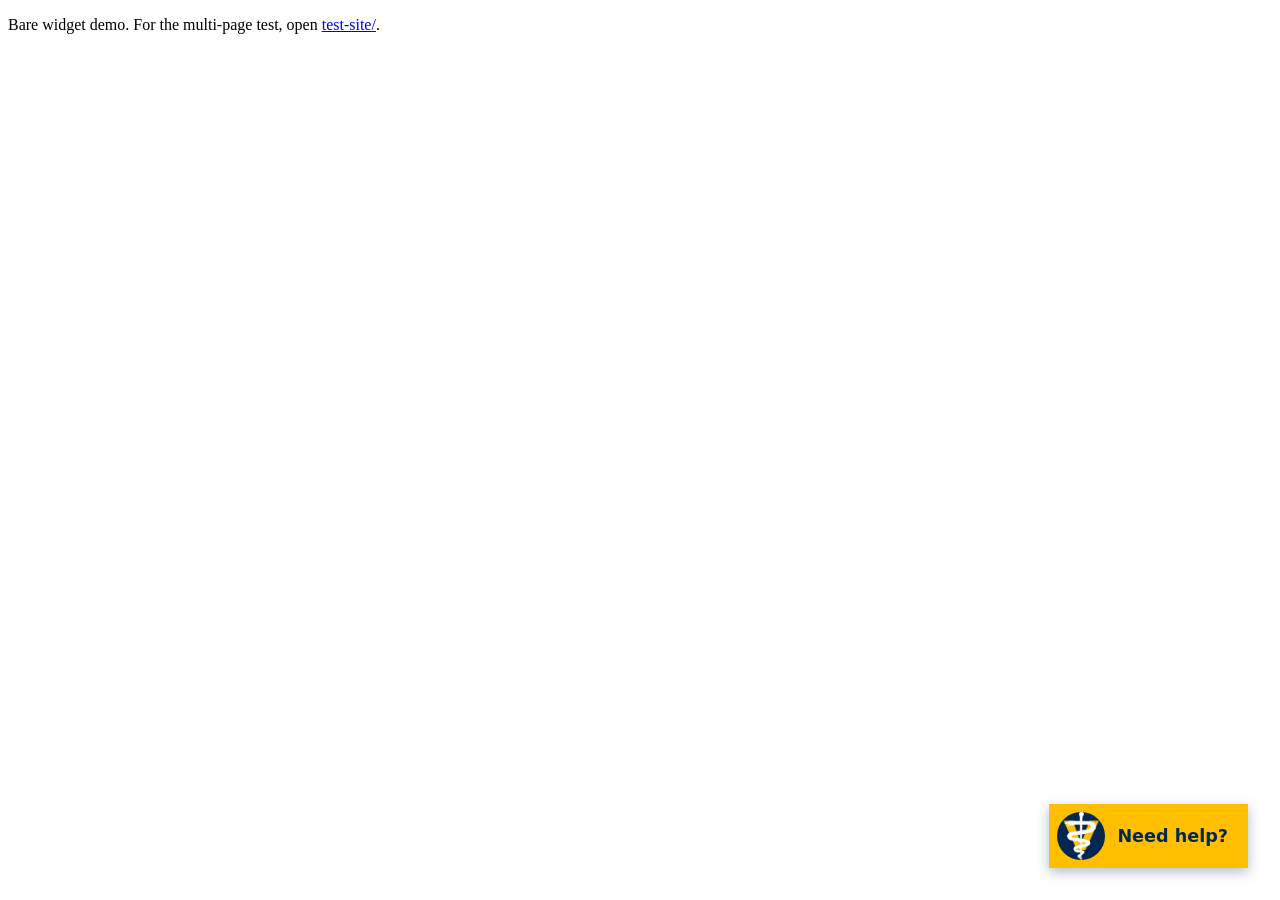
<file: index.html>
<!DOCTYPE html>
<html lang="en">
<head>
	<meta charset="utf-8" />
	<meta name="viewport" content="width=device-width, initial-scale=1.0" />
	<title>VGL Chat widget</title>
	<script src="vgl-chat.js" defer></script>
</head>
<body>
	<p>Bare widget demo. For the multi-page test, open <a href="test-site/">test-site/</a>.</p>
</body>
</html>
</file>
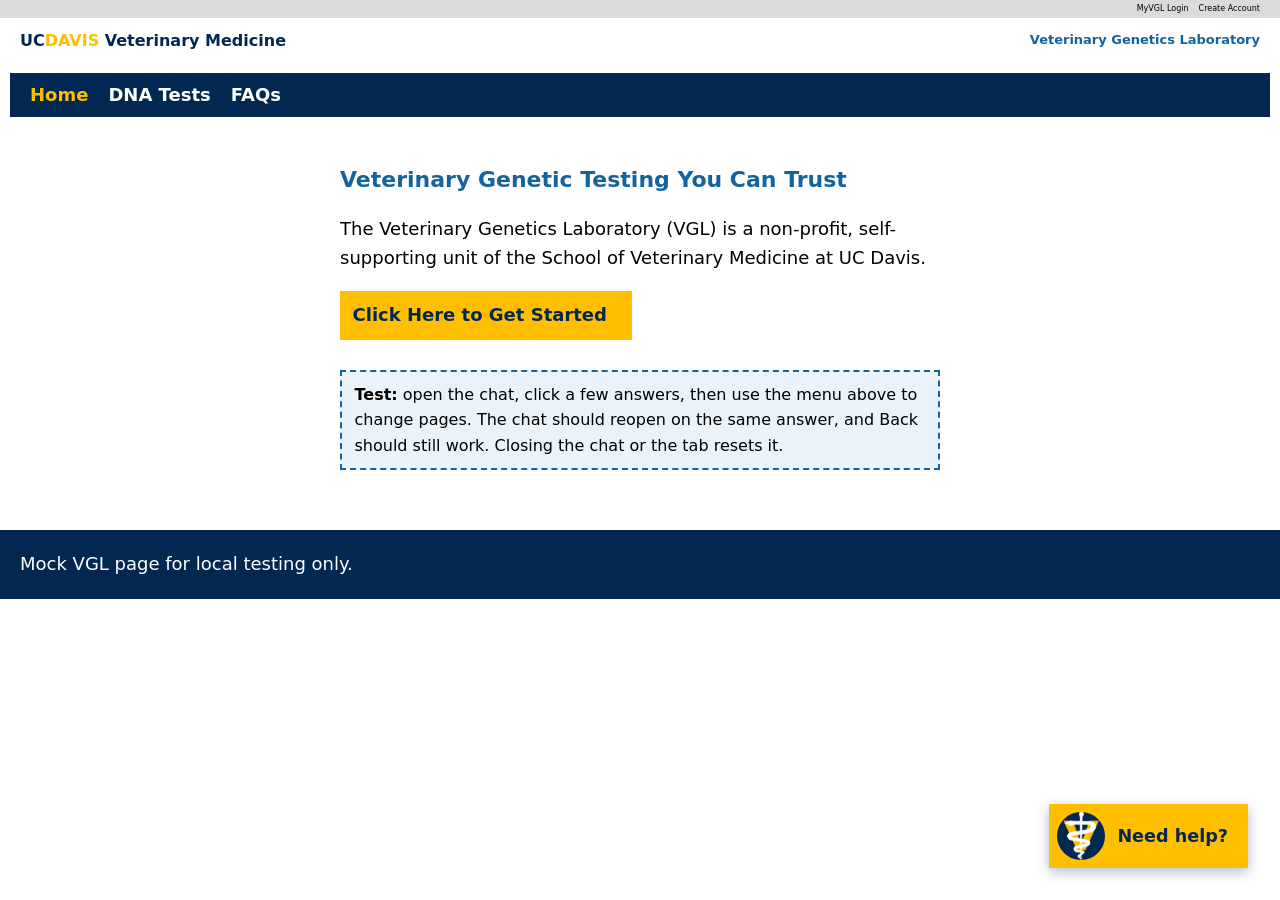
<file: test-site/index.html>
<!DOCTYPE html>
<html lang="en">
<head>
	<meta charset="utf-8" />
	<meta name="viewport" content="width=device-width, initial-scale=1.0" />
	<title>Home | VGL test site</title>
	<link rel="stylesheet" href="site.css" />
	<!-- The only line the real site needs: -->
	<script src="../vgl-chat.js" defer></script>
</head>
<body>
	<div class="top-bar"><span>MyVGL Login</span><span>Create Account</span></div>
	<div class="branding">
		<span class="wordmark">UC<span>DAVIS</span> Veterinary Medicine</span>
		<span class="unit">Veterinary Genetics Laboratory</span>
	</div>
	<nav class="main">
		<a href="index.html" aria-current="page">Home</a>
		<a href="dna-tests.html">DNA Tests</a>
		<a href="faqs.html">FAQs</a>
	</nav>
	<main>
		<h1>Veterinary Genetic Testing You Can Trust</h1>
		<p>The Veterinary Genetics Laboratory (VGL) is a non-profit, self-supporting unit of the School of Veterinary Medicine at UC Davis.</p>
		<p><a class="cta" href="dna-tests.html">Click Here to Get Started</a></p>
		<div class="test-note">
			<strong>Test:</strong> open the chat, click a few answers, then use the menu above to change pages.
			The chat should reopen on the same answer, and Back should still work.
			Closing the chat or the tab resets it.
		</div>
	</main>
	<footer>Mock VGL page for local testing only.</footer>
</body>
</html>
</file>
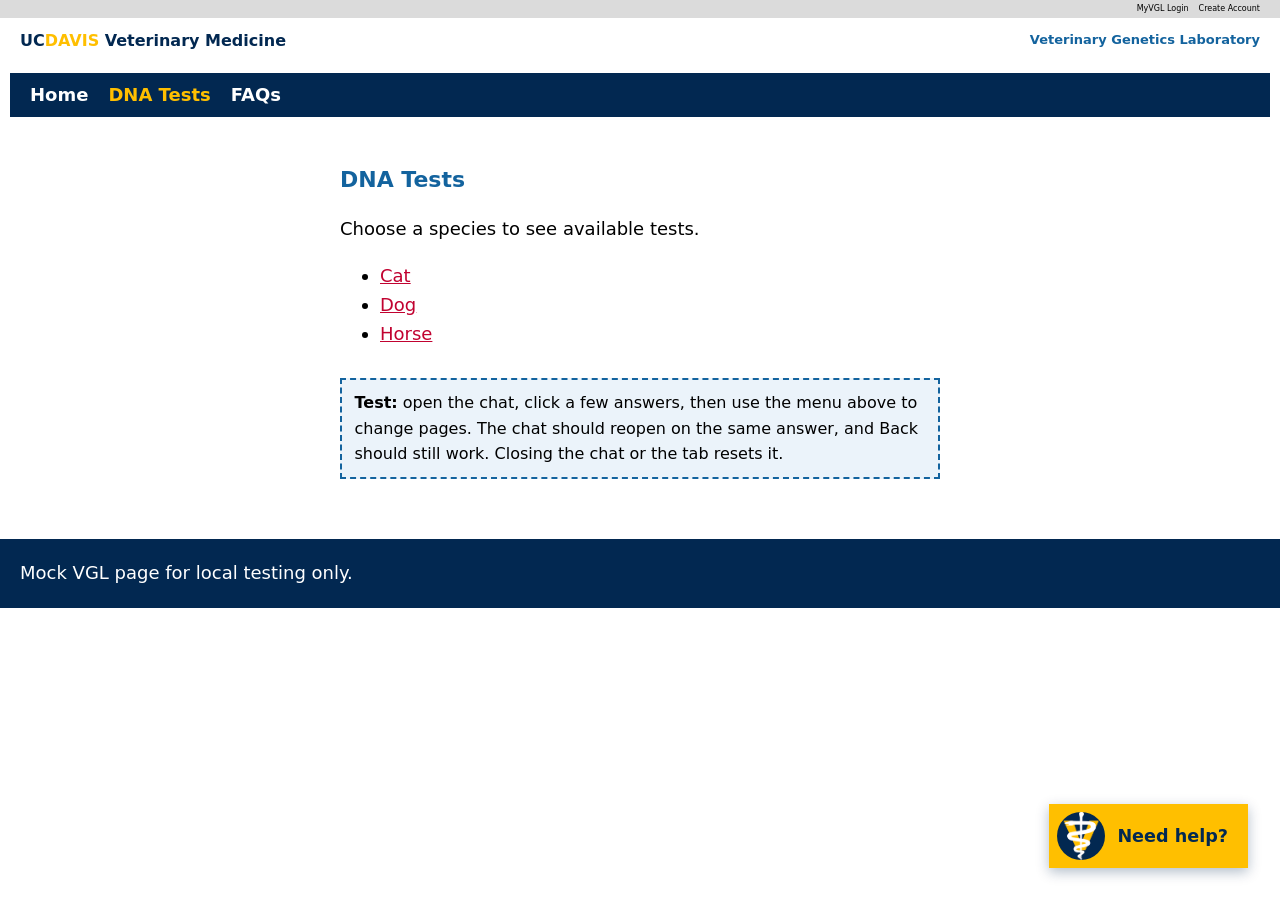
<file: test-site/dna-tests.html>
<!DOCTYPE html>
<html lang="en">
<head>
	<meta charset="utf-8" />
	<meta name="viewport" content="width=device-width, initial-scale=1.0" />
	<title>DNA Tests | VGL test site</title>
	<link rel="stylesheet" href="site.css" />
	<!-- The only line the real site needs: -->
	<script src="../vgl-chat.js" defer></script>
</head>
<body>
	<div class="top-bar"><span>MyVGL Login</span><span>Create Account</span></div>
	<div class="branding">
		<span class="wordmark">UC<span>DAVIS</span> Veterinary Medicine</span>
		<span class="unit">Veterinary Genetics Laboratory</span>
	</div>
	<nav class="main">
		<a href="index.html">Home</a>
		<a href="dna-tests.html" aria-current="page">DNA Tests</a>
		<a href="faqs.html">FAQs</a>
	</nav>
	<main>
		<h1>DNA Tests</h1>
		<p>Choose a species to see available tests.</p>
		<ul>
			<li><a href="faqs.html">Cat</a></li>
			<li><a href="faqs.html">Dog</a></li>
			<li><a href="faqs.html">Horse</a></li>
		</ul>
		<div class="test-note">
			<strong>Test:</strong> open the chat, click a few answers, then use the menu above to change pages.
			The chat should reopen on the same answer, and Back should still work.
			Closing the chat or the tab resets it.
		</div>
	</main>
	<footer>Mock VGL page for local testing only.</footer>
</body>
</html>
</file>
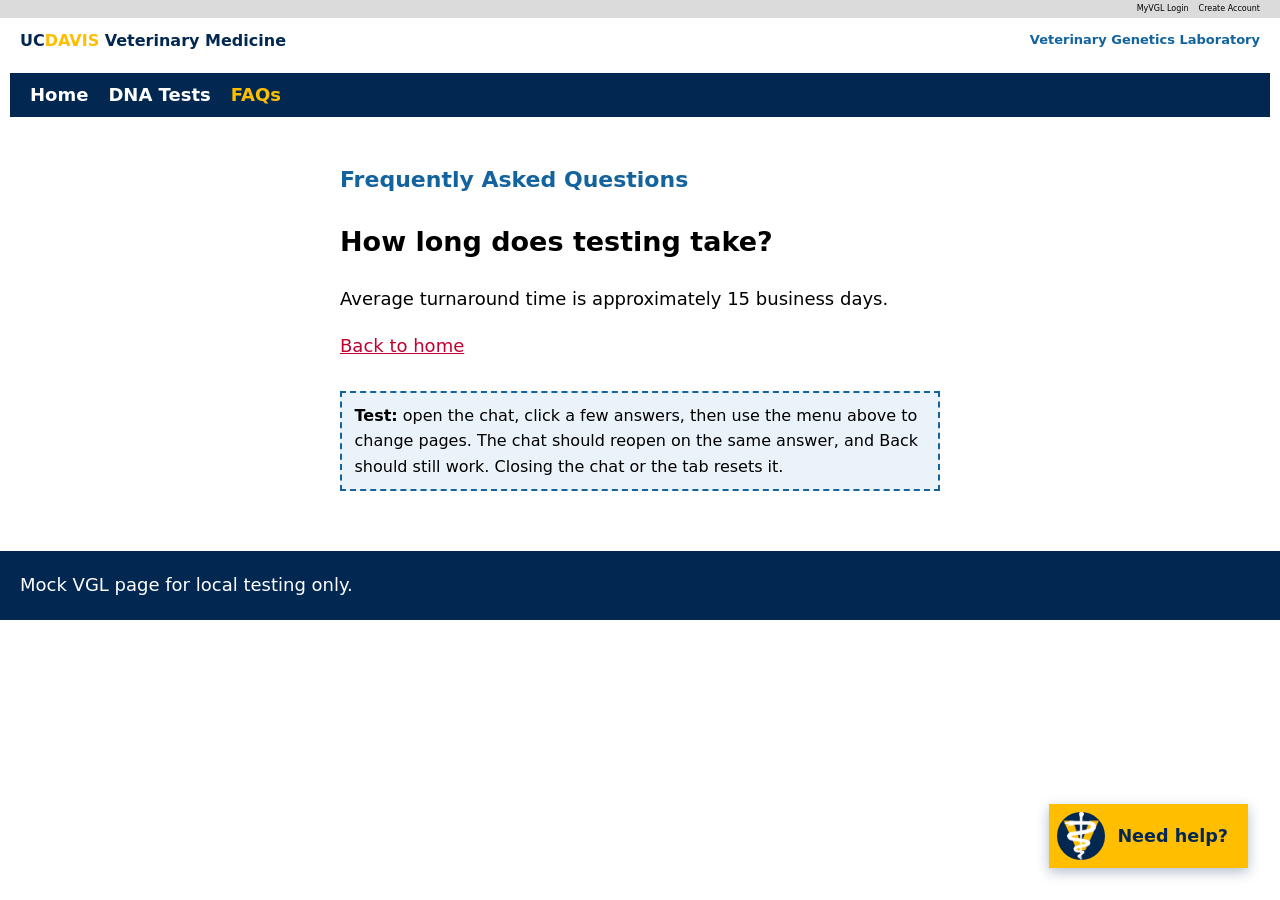
<file: test-site/faqs.html>
<!DOCTYPE html>
<html lang="en">
<head>
	<meta charset="utf-8" />
	<meta name="viewport" content="width=device-width, initial-scale=1.0" />
	<title>FAQs | VGL test site</title>
	<link rel="stylesheet" href="site.css" />
	<!-- The only line the real site needs: -->
	<script src="../vgl-chat.js" defer></script>
</head>
<body>
	<div class="top-bar"><span>MyVGL Login</span><span>Create Account</span></div>
	<div class="branding">
		<span class="wordmark">UC<span>DAVIS</span> Veterinary Medicine</span>
		<span class="unit">Veterinary Genetics Laboratory</span>
	</div>
	<nav class="main">
		<a href="index.html">Home</a>
		<a href="dna-tests.html">DNA Tests</a>
		<a href="faqs.html" aria-current="page">FAQs</a>
	</nav>
	<main>
		<h1>Frequently Asked Questions</h1>
		<h2>How long does testing take?</h2>
		<p>Average turnaround time is approximately 15 business days.</p>
		<p><a href="index.html">Back to home</a></p>
		<div class="test-note">
			<strong>Test:</strong> open the chat, click a few answers, then use the menu above to change pages.
			The chat should reopen on the same answer, and Back should still work.
			Closing the chat or the tab resets it.
		</div>
	</main>
	<footer>Mock VGL page for local testing only.</footer>
</body>
</html>
</file>
<file: test-site/site.css>
/* Mock of the vgl.ucdavis.edu page chrome, for testing the chat widget only.
   The "host theme" rules at the bottom are deliberately aggressive to check that
   the widget's styles hold up against a real site's global CSS. */
body {
	margin: 0;
	font-family: proxima-nova, system-ui, -apple-system, "Segoe UI", Roboto, Arial, sans-serif;
	font-size: 1.1rem;
	line-height: 1.6;
	color: #000;
}

.top-bar {
	display: flex;
	justify-content: flex-end;
	gap: 1rem;
	padding: 0.25rem 2rem;
	background: #DBDBDB;
	font-size: 0.8rem;
}

.branding {
	display: flex;
	align-items: center;
	justify-content: space-between;
	padding: 1rem 2rem;
}

.branding .wordmark {
	color: #022851;
	font-size: 1.6rem;
	font-weight: 800;
}

.branding .wordmark span {
	color: #FFBF00;
}

.branding .unit {
	color: #13639E;
	font-size: 1.3rem;
	font-weight: 700;
}

nav.main {
	display: flex;
	gap: 2rem;
	padding: 0.75rem 2rem;
	background: #022851;
}

nav.main a {
	color: #fff;
	font-weight: 700;
	text-decoration: none;
}

nav.main a[aria-current="page"] {
	color: #FFBF00;
}

main {
	max-width: 60rem;
	margin: 0 auto;
	padding: 2rem;
}

main h1 {
	color: #13639E;
	font-size: 2.2rem;
}

.cta {
	display: inline-block;
	padding: 1rem 2.5rem 1rem 1.25rem;
	background: #FFBF00;
	color: #022851;
	font-weight: 700;
	text-decoration: none;
}

.test-note {
	margin-top: 3rem;
	padding: 1rem 1.25rem;
	border: 2px dashed #13639E;
	background: #EBF3FA;
	font-size: 16px;
}

footer {
	margin-top: 4rem;
	padding: 2rem;
	background: #022851;
	color: #fff;
}

/* --- Aggressive host-theme rules (widget must not be affected) --- */
html {
	font-size: 62.5%;  /* some themes shrink rem; widget must stay readable */
}

body {
	font-size: 1.8rem;
}

button {
	border-radius: 2rem;
	text-transform: uppercase;
	letter-spacing: 0.1em;
	background: #C10230;
	color: #fff;
}

a {
	color: #C10230;
}

section,
header,
nav {
	margin: 1rem;
}
</file>
